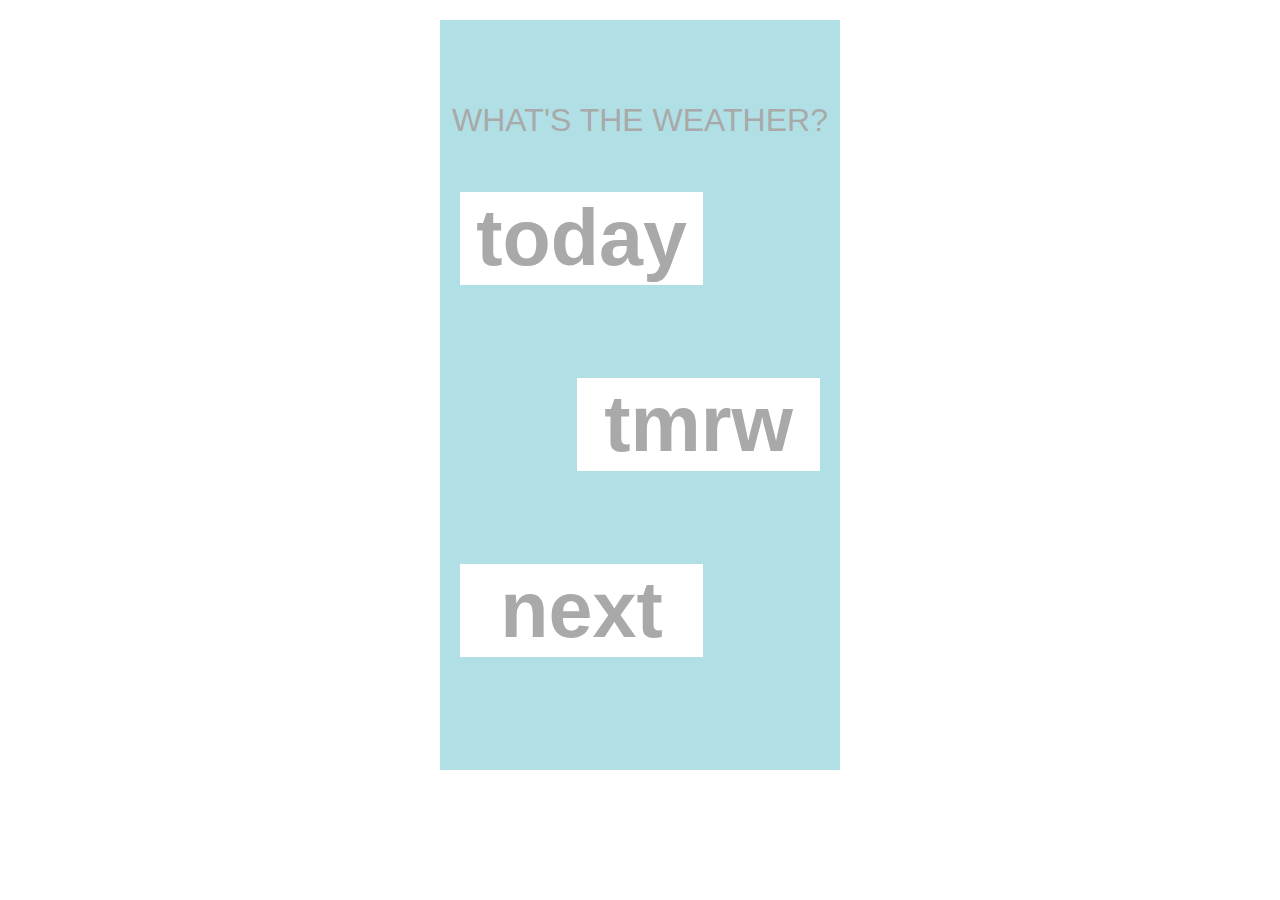
<file: assignment6/index.html>
<!DOCTYPE html>
<html>
<head>
	<link href="artf.css" rel="stylesheet" type="text/css">
</head>
<body>
	<div id="container"><p>WHAT'S THE WEATHER?</p>
	<div id="box1"><h1><a href="today.html">today</a></h1></div>
	<div id="box2"><h1><a href="tmrw.html">tmrw</a></h1></div>
	<div id="box3"><h1><a href="next.html">next</a></h1></div>
	</div>
</body>
</html>
</file>
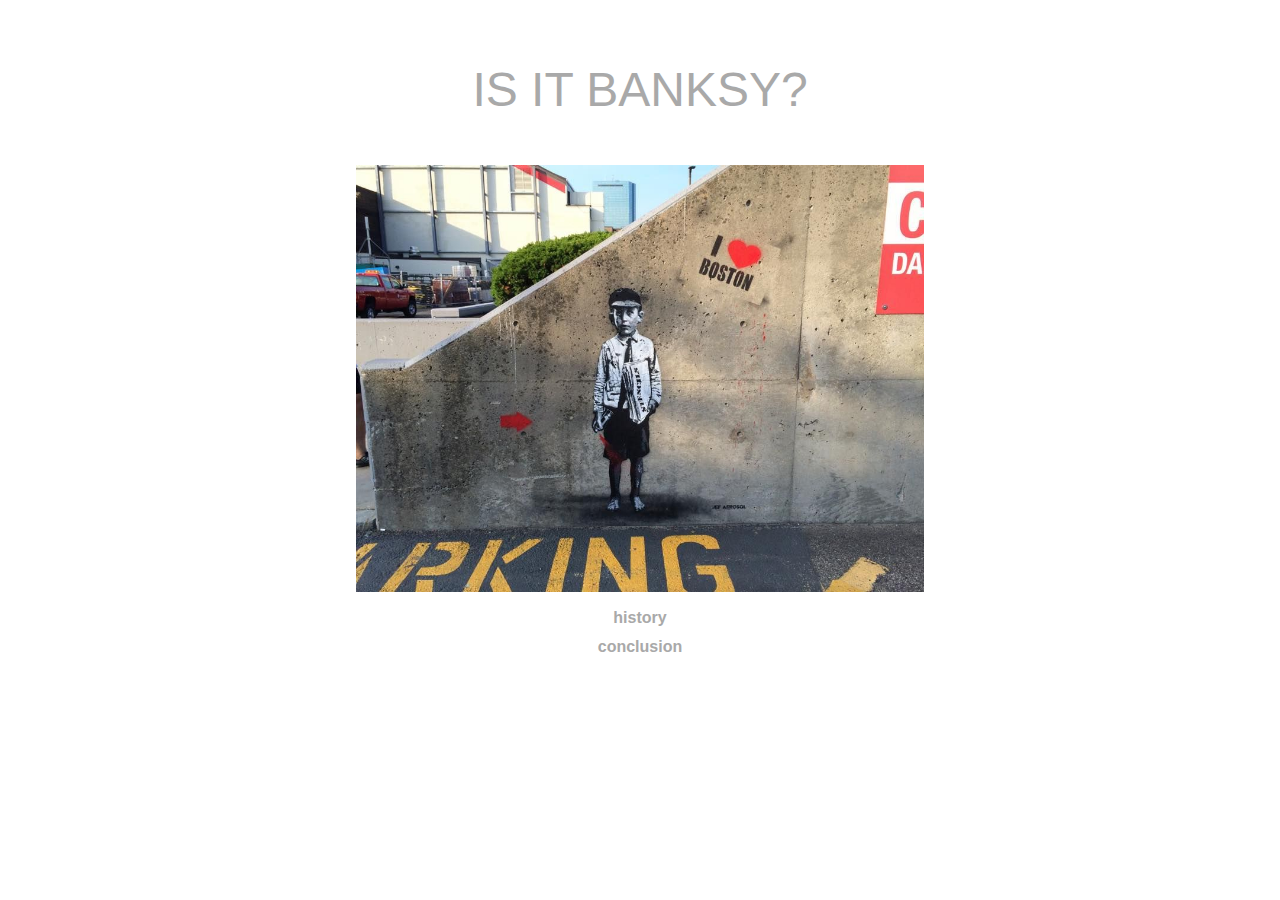
<file: assignment7/index.html>
<!DOCTYPE html>
<html>
<head>
	<meta name="viewport" content="width=device-wicth,initial-scale=1.0">
	<link href="assignment7.css" rel="stylesheet" type="text/css">
</head>
<body>
	<div id="container"><p>IS IT BANKSY?</p>
	<img src="f0a802c8c7732d4061f454baa9f5d237.jpg" class="center"></div>
	<div id="box1"><h1><a href="file:///Users/ericamoore/Downloads/ARTF2223%20Assignment%207/history.html">history</a></h1></div>
	<div id="box2"><h1><a href="file:///Users/ericamoore/Downloads/ARTF2223%20Assignment%207/conclusion.html">conclusion</a></h1></div>
	</div>
</body>
</html>
</file>
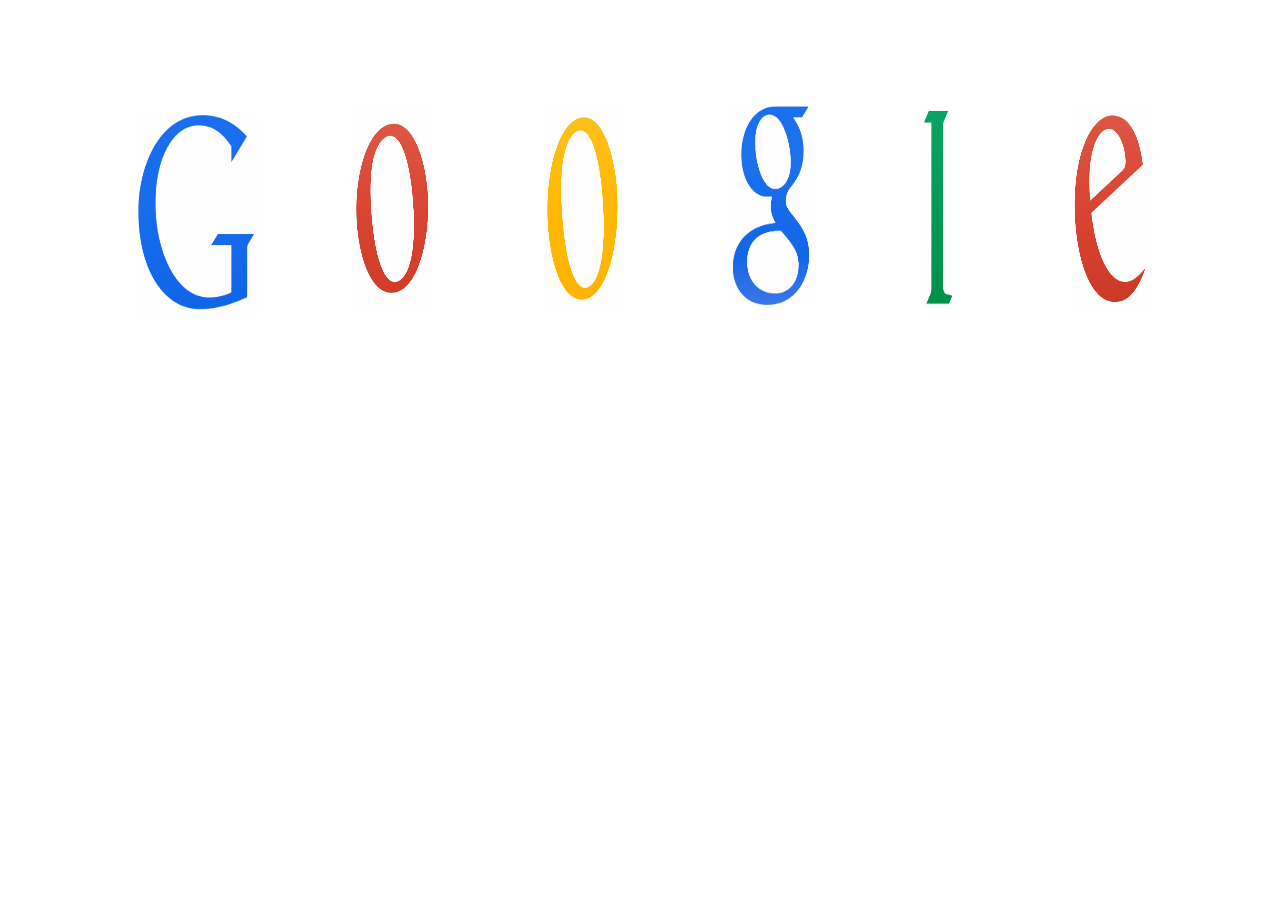
<file: finalproject/index.html>
<!DOCTYPE html> 
<html>

<head>

  <meta charset="utf-8">
  <title>tea google doodle</title>

  <link href="doodle.css" rel="stylesheet" type="text/css">
  <style type="text/css" media="screen"></style>
</head>

<body>
  <div class="container"> 

    <div id="G1hold">
      <a href="doodleinfo.html" target="_self">
        <div id="G1"></div>
      </a>
    </div>

    <div class="txthold">
      <a href="doodleinfo.html" target="_self">
        <div id="o1"></div>
      </a>
    </div>

    <div class="txthold">
      <a href="doodleinfo.html" target="_self">
        <div id="o2"></div>
      </a>
    </div>

    <div class="txthold">
      <a href="doodleinfo.html" target="_self">
        <div id="g2"></div>
      </a>
    </div>

    <div id="lhold">
      <a href="doodleinfo.html" target="_self">
        <div id="l"></div>
      </a>
    </div>

    <div class="txthold">
      <a href="doodleinfo.html" target="_self">
        <div id="e"></div>
      </a>
    </div>
  </div>
    
  
</body>
</html>
</file>
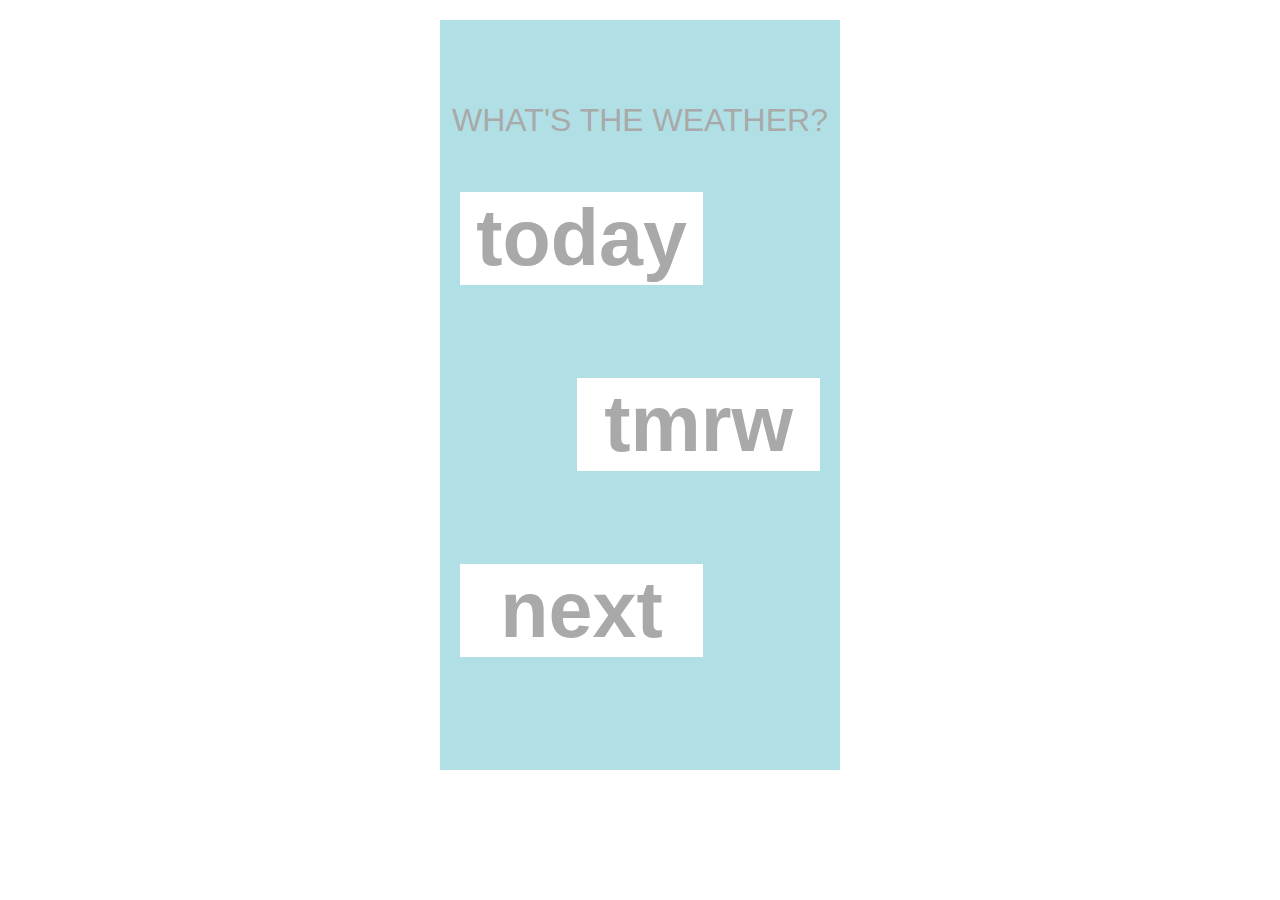
<file: newfolder/index.html>
<!DOCTYPE html>
<html>
<head>
	<link href="artf.css" rel="stylesheet" type="text/css">
</head>
<body>
	<div id="container"><p>WHAT'S THE WEATHER?</p>
	<div id="box1"><h1><a href="file:///Users/ericamoore/Downloads/ARTF2223%20Assignment%206/today.html">today</a></h1></div>
	<div id="box2"><h1><a href="file:///Users/ericamoore/Downloads/ARTF2223%20Assignment%206/tmrw.html">tmrw</a></h1></div>
	<div id="box3"><h1><a href="file:///Users/ericamoore/Downloads/ARTF2223%20Assignment%206/next.html">next</a></h1></div>
	</div>
</body>
</html>
</file>
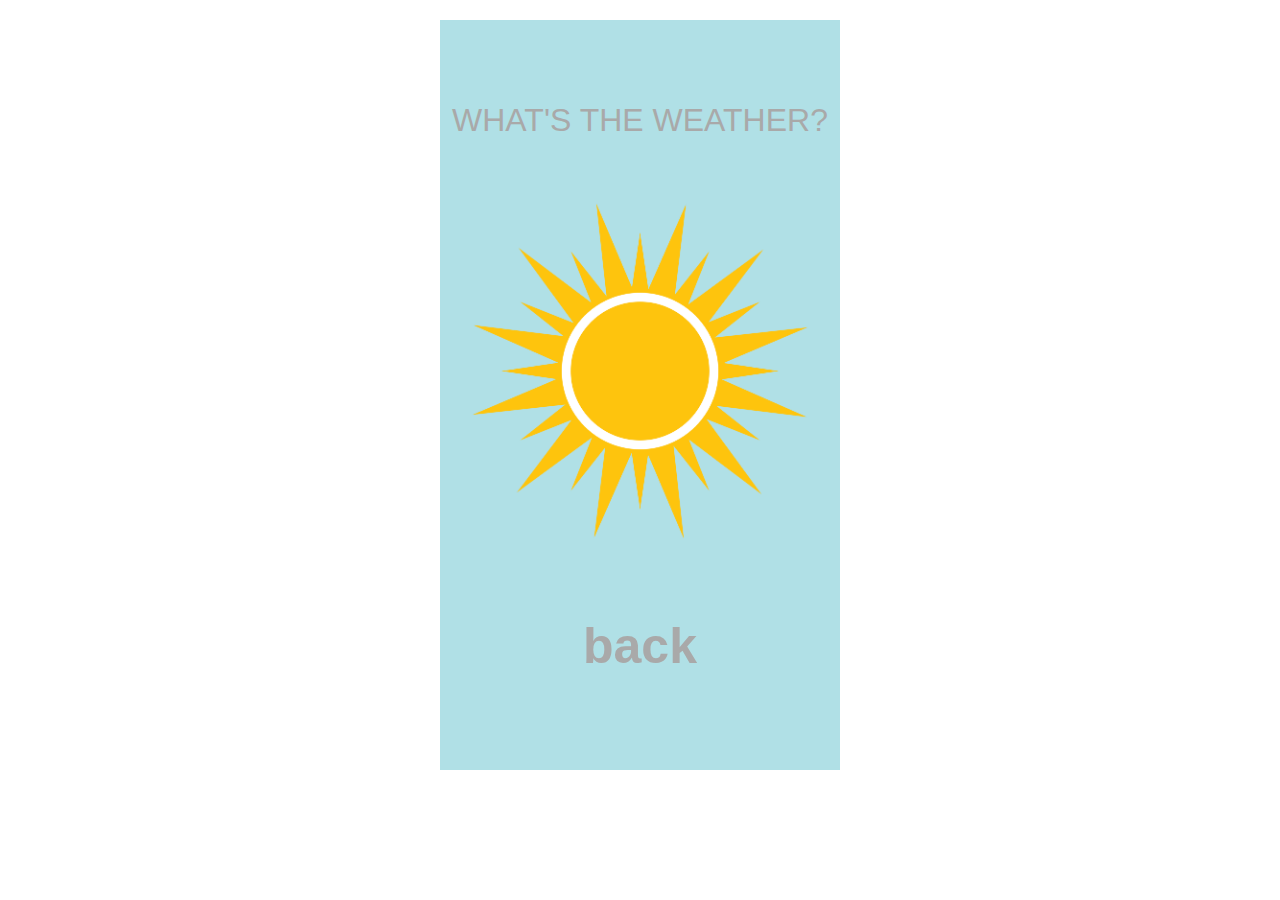
<file: tmrw.html>
<!DOCTYPE html>
<html>
<head>
	<link href="artf.css" rel="stylesheet" type="text/css">
</head>
<body>
	<div id="container"><p>WHAT'S THE WEATHER?</p>
	<img src="561-1.png" width=400 height=400>
	<h2><a href="file:///Users/ericamoore/Downloads/ARTF2223%20Assignment%206/index.html">back</a></h2></div>
	</div>
</body>
</html>
</file>
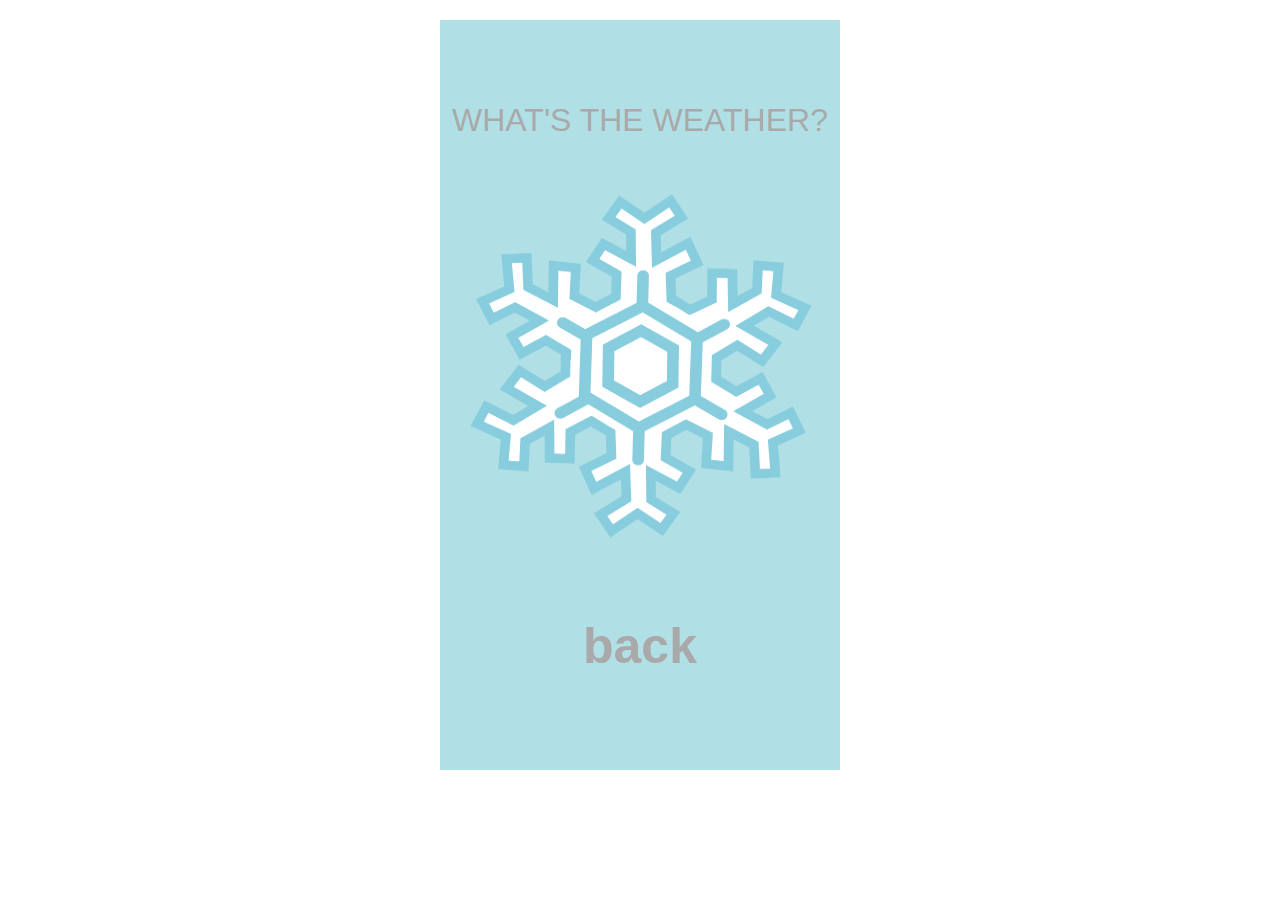
<file: assignment6/next.html>
<!DOCTYPE html>
<html>
<head>
	<link href="artf.css" rel="stylesheet" type="text/css">
</head>
<body>
	<div id="container"><p>WHAT'S THE WEATHER?</p>
	<img src="snowflakes_PNG7593.png" width=400 height=400>
	<h2><a href="file:///Users/ericamoore/Downloads/ARTF2223%20Assignment%206/index.html">back</a></h2></div>
	</div>
</body>
</html>
</file>
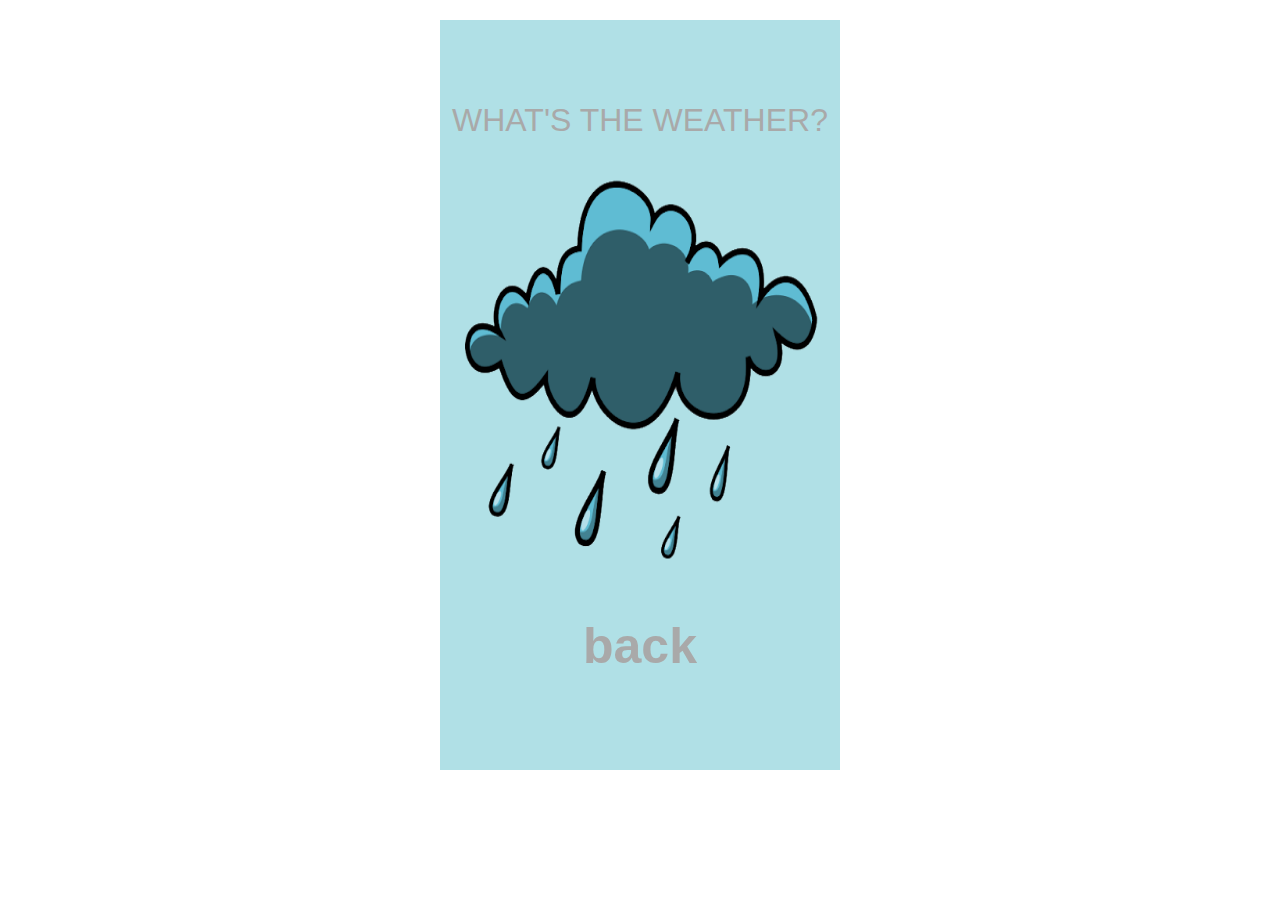
<file: assignment6/today.html>
<!DOCTYPE html>
<html>
<head>
	<link href="artf.css" rel="stylesheet" type="text/css">
</head>
<body>
	<div id="container"><p>WHAT'S THE WEATHER?</p>
	<img src="unnamed.png" width=400 height=400>
	<h2><a href="index.html">back</a></h2></div>
	</div>
</body>
</html>
</file>
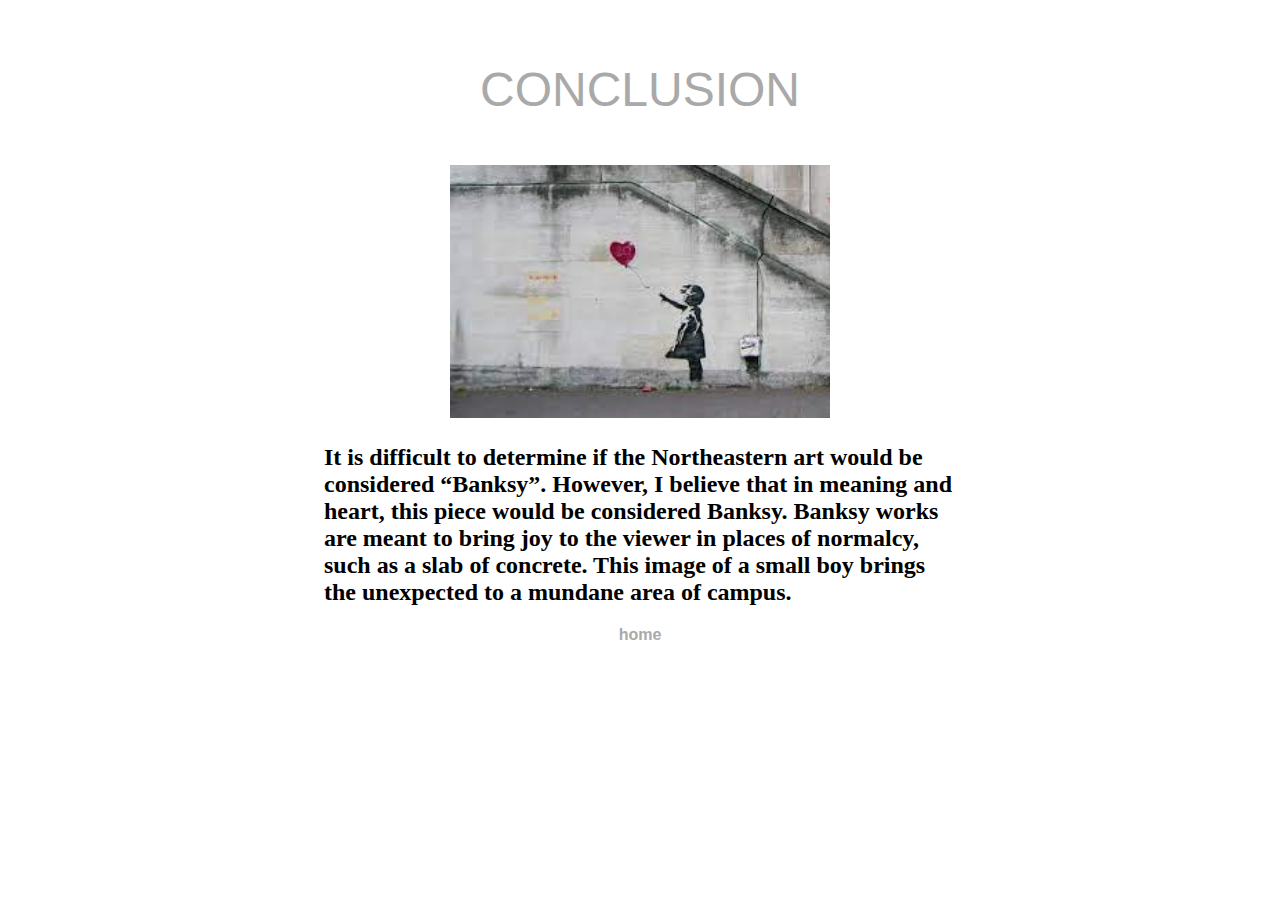
<file: assignment7/conclusion.html>
<!DOCTYPE html>
<html>
<head>
	<meta name="viewport" content="width=device-wicth,initial-scale=1.0">
	<link href="assignment7.css" rel="stylesheet" type="text/css">
</head>
<body>
	<div id="container"><p>CONCLUSION</p>
		<img src="download.jpg" class="center3"></div>
	<div id="box3"><h2>It is difficult to determine if the Northeastern art 
would be considered “Banksy”. However, I believe 
that in meaning and heart, this piece would be
considered Banksy. Banksy works are meant to 
bring joy to the viewer in places of normalcy, such
as a slab of concrete. This image of a small boy 
brings the unexpected to a mundane area of 
campus.
</h2></div>
	<div id="box4"><h1><a href="index.html">home</a></h1></div>
</body>
</html>
</file>
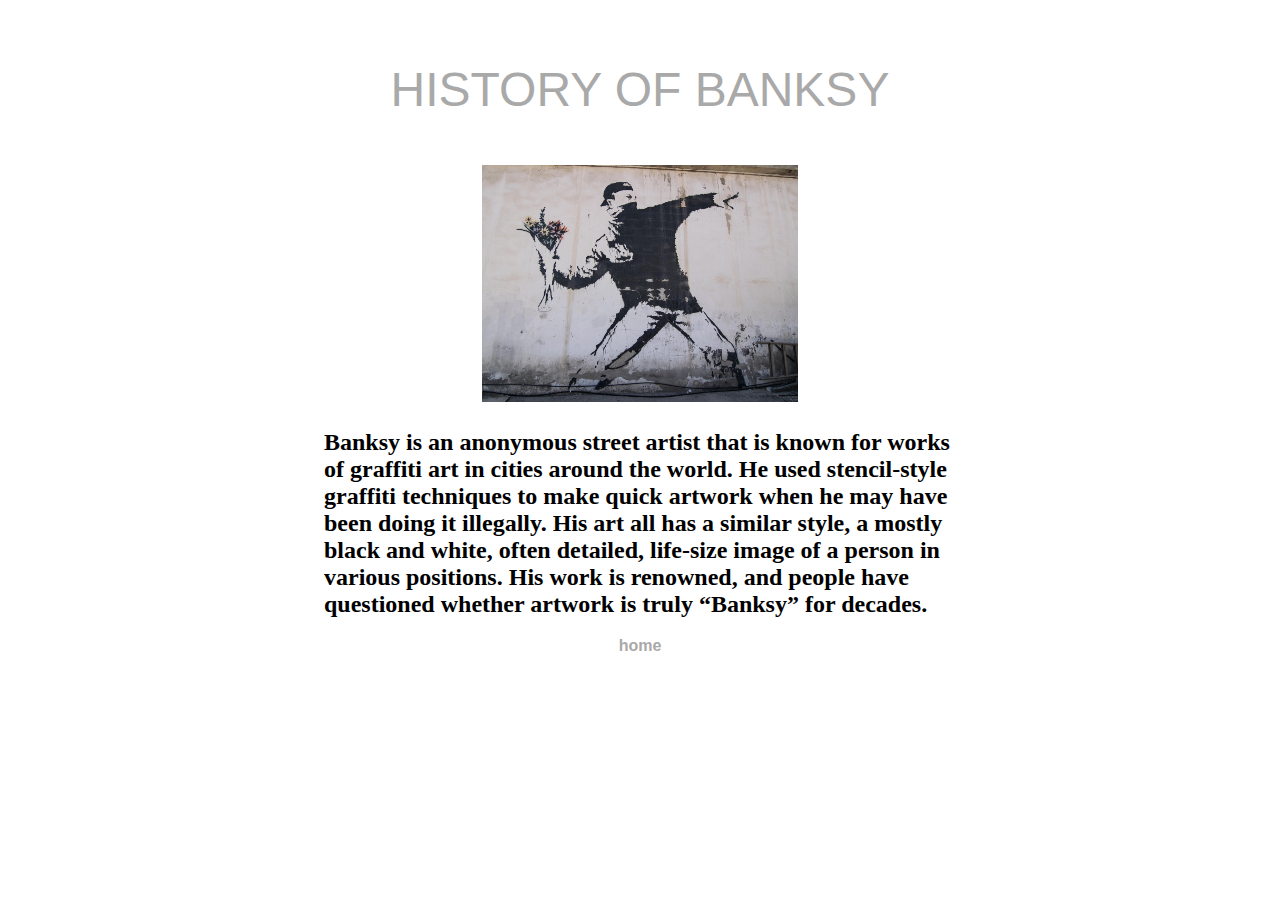
<file: assignment7/history.html>
<!DOCTYPE html>
<html>
<head>
	<meta name="viewport" content="width=device-wicth,initial-scale=1.0">
	<link href="assignment7.css" rel="stylesheet" type="text/css">
</head>
<body>
	<div id="container"><p>HISTORY OF BANKSY</p>
		<img src="banksy-flower-thrower.jpg" class="center2"></div>
	<div id="box3"><h2>Banksy is an anonymous street artist that is known 
for works of graffiti art in cities around the world. 
He used stencil-style graffiti techniques to make 
quick artwork when he may have been doing it 
illegally. His art all has a similar style, a mostly
black and white, often detailed, life-size image of a 
person in various positions. His work is renowned, 
and people have questioned whether artwork is 
truly “Banksy” for decades.
</h2></div>
	<div id="box4"><h1><a href="index.html">home</a></h1></div>
</body>
</html>
</file>
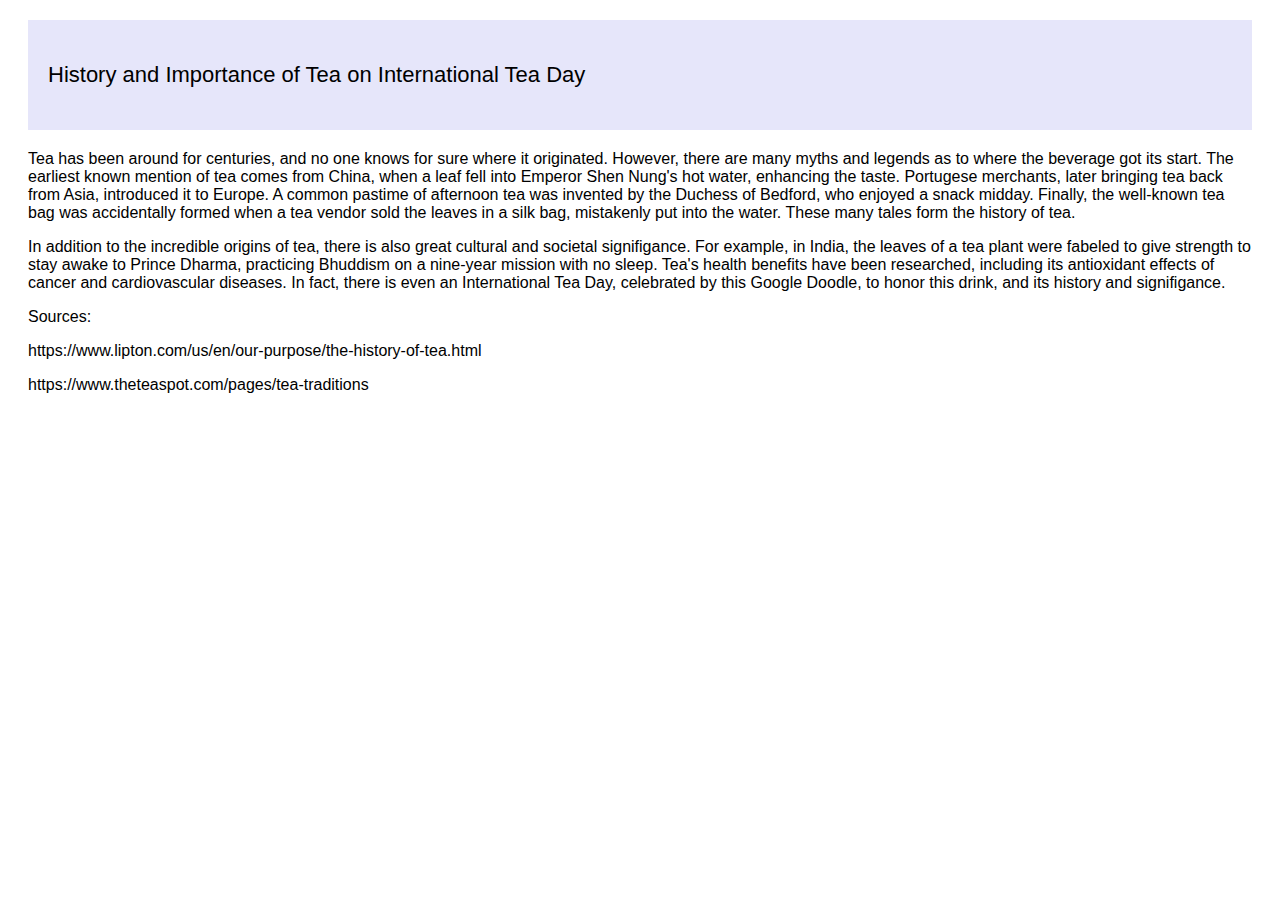
<file: finalproject/doodleinfo.html>
<!DOCTYPE html>
<html>
<head>
  <meta charset="utf-8">
  <title>tea google doodle</title>
  <link rel="stylesheet" type="text/css" href="doodle.css">
</head>

<body>

  <div id="title">
    <p>History and Importance of Tea on International Tea Day</p>
  </div>

  <div id="txt">
    <p>Tea has been around for centuries, and no one knows for sure where it originated. However, there are many myths and legends as to where the beverage got its start. The earliest known mention of tea comes from China, when a leaf fell into Emperor Shen Nung's hot water, enhancing the taste. Portugese merchants, later bringing tea back from Asia, introduced it to Europe. A common pastime of afternoon tea was invented by the Duchess of Bedford, who enjoyed a snack midday. Finally, the well-known tea bag was accidentally formed when a tea vendor sold the leaves in a silk bag, mistakenly put into the water. These many tales form the history of tea.</p>
    <p>In addition to the incredible origins of tea, there is also great cultural and societal signifigance. For example, in India, the leaves of a tea plant were fabeled to give strength to stay awake to Prince Dharma, practicing Bhuddism on a nine-year mission with no sleep. Tea's health benefits have been researched, including its antioxidant effects of cancer and cardiovascular diseases. In fact, there is even an International Tea Day, celebrated by this Google Doodle, to honor this drink, and its history and signifigance.</p>
    <p>Sources:</p>
    <p>https://www.lipton.com/us/en/our-purpose/the-history-of-tea.html</p>
    <p>https://www.theteaspot.com/pages/tea-traditions</p>
  </div>

</body>

</html>
</file>
<file: assignment6/artf.css>
body{
	background-color: white;
}
a:link{
	color: darkgrey;
	text-decoration: none;
}
a:visited{
	color: darkgrey;
}
a:hover{
	color: dimgrey;
}
ul {
  list-style-type: none;
  margin: 0;
  padding: 0;
}
p{
	font-family:sans-serif;
	font-size:32px;
	text-align:center;
	color:darkgrey;
}
h1{
	font-family: sans-serif;
	font-size:79px;
	text-align:center;
	font-style: bold;
	color: dimgrey;
}
#container{
	width:400px;
	height:700px;
	background-color:powderblue;
	margin-top:20px;
	margin-right:auto;
	margin-left:auto;
	padding-top: 50px;
}
#box1{
	width:243px;
	height:93px;
	background-color:white;
	margin-left: 20px;
}
#box2{
	width:243px;
	height:93px;
	background-color:white;
	margin-top: 93px;
	margin-left: 137px;
}
#box3{
	width:243px;
	height:93px;
	background-color:white;
	margin-top: 93px;
	margin-left: 20px;
}	
#box4{
	width: 100px;
	height: 40px;
background-color:white;
}
h2{
	font-family: sans-serif;
	font-size:50px;
	text-align:center;
	color: white;
}
</file>
<file: assignment7/assignment7.css>
head{
	background-color: white;
	max-width: auto; 
	height:10%;
}
body{
	background-color: white;
	max-width: auto; 
	max-height:auto;
}
a:link{
	color: darkgrey;
	text-decoration: none;
}
a:visited{
	color: darkgrey;
}
a:hover{
	color: dimgrey;
}
ul {
  list-style-type: none;
  margin: 0;
  padding: 0;
}
p{
	font-family:sans-serif;
	font-size:300%;
	text-align:center;
	color:darkgrey;
}
h1{
	font-family: sans-serif;
	font-size:100%;
	text-align:center;
	font-style: bold;
	color: dimgrey;
}
#container{
	width:100%;
	height:90%;
	background-color:white;
	margin-right:auto;
	margin-left:auto;
	padding-top: .5%;
	padding-bottom: .5%;
}
#box1{
	width:20%;
	height:20%;
	background-color:white;
	margin: auto;
}
#box2{
	width:20%;
	height:20%;
	background-color:white;
	margin: auto;
}
#box3{
	width:50%;
	height:50%;
	background-color:white;
	margin:auto;
}	
#box4{
	width:20%;
	height:20%;
	background-color:white;
	margin:auto;
	margin:auto;
}
#h2{
	font-family: sans-serif;
	font-size:20%;
	text-align:left;
	color: dimgrey;
}
.center {
  display: block;
  margin-left: auto;
  margin-right: auto;
  width: 45%;
}
.center2 {
  display: block;
  margin-left: auto;
  margin-right: auto;
  width: 25%;
}
.center3 {
  display: block;
  margin-left: auto;
  margin-right: auto;
  width: 30%;
}
</file>
<file: finalproject/doodle.css>
@charset "utf-8";
  
body {
  background-color: white;
}

a:visited { 
  color: none; 
  border: none;
  text-decoration: none; 
}
a:link {
  color: #666;
  border: none;
  text-decoration: none;
  cursor: none;
 }

a:active {  
  color: #666;
  border: none;
  text-decoration: none;
}

.container {
  width: 1150px;
  height: 230px;
  margin-top: 100px;
  margin-left: auto;
  margin-right: auto;
  background: white;
    padding-right: 5px;
}

.txthold {
  width: 170px;
  height: 200px;
  margin: auto;
  background: white;
  padding-left: 20px;
  float:left;
}

#G1hold {
  width: 170px;
  height: 200px;
  margin-left: 40px;
  background: white;
  padding-left: 0px;
  float:left;
}

#G1 {
  position: relative;
    height: 200px;
    width: 120px;
    background-image: url(gg-g1.png);
    background-repeat: no-repeat;
    background-size: 120px 200px;
    cursor: pointer;
    margin-left: 35px;
    margin-top: 15px
}

#G1:hover{
  position: relative;
    height: 200px;
    width: 200px;
    background-image: url(teapot.png);
    background-repeat: no-repeat;
    background-size: 200px 200px;
    cursor: pointer;
    margin-top: 0px;
    margin-left: 0px;
}


#o1 {
  position: relative;
    height: 200px;
    width: 80px;
    background-image: url(gg-o1.png);
    background-repeat: no-repeat;
    background-size: 80px 200px;
    cursor: pointer;
    margin-left: 60px;
    margin-top: 10px;
}

#o1:hover{
  position: relative;
    height: 200px;
    width: 200px;
    background-image: url(teacup.png);
    background-repeat: no-repeat;
    background-size: 200px 200px;
    cursor: pointer;
    margin-left: 0px;
    margin-top: 0px;
}

#o2 {
  position: relative;
    height: 200px;
    width: 80px;
    background-image: url(gg-o2.png);
    background-repeat: no-repeat;
    background-size: 80px 200px;
    cursor: pointer;
    margin-left: 60px;
    margin-top: 10px;
}

#o2:hover{
  position: relative;
    height: 200px;
    width: 200px;
    background-image: url(teacup.png);
    background-repeat: no-repeat;
    background-size: 200px 200px;
    cursor: pointer;
    margin-left: 0px;
    margin-top: 0px;
}


#g2 {
  position: relative;
    height: 200px;
    width: 80px;
    background-image: url(gg-g2.png);
    background-repeat: no-repeat;
    background-size: 80px 200px;
    cursor: pointer;
    margin-left: 60px;
    margin-top: 5px;
}

#g2:hover{
  position: relative;
    height: 200px;
    width: 200px;
    background-image: url(teabag.png);
    background-repeat: no-repeat;
    background-size: 200px 200px;
    cursor: pointer;
    margin-left: 0px;
    margin-top: 0px;
}

#lhold {
  width: 150px;
  height: 200px;
  margin-right: 0px;
  background: white;
  padding-left: 20px;
  float:left;
}

#l {
  position: relative;
    height: 200px;
    width: 30px;
    background-image: url(gg-l.png);
    background-repeat: no-repeat;
    background-size: 30px 200px;
    cursor: pointer;
    margin-left: 60px;
    margin-top: 10px;
}


#l:hover{
  position: relative;
    height: 200px;
    width: 200px;
    background-image: url(spoon.png);
    background-repeat: no-repeat;
    background-size: 200px 200px;
    cursor: pointer; 
    margin-left: 0px;
    margin-top: 0px;
}

#e {
  position: relative;
    height: 200px;
    width: 80px;
    background-image: url(gg-e.png);
    background-repeat: no-repeat;
    background-size: 80px 200px;
    cursor: pointer;
    margin-left: 40px;
    margin-top: 10px;
}

#e:hover{
  position: relative;
    height: 200px;
    width: 200px;
    background-image: url(teacupe.png);
    background-repeat: no-repeat;
    background-size: 200px 200px;
    cursor: pointer;
    margin-top: 0px;
    margin-left: -15px;
}

#txtcontainer{
  width: 1200px;
  background-color: white;
  margin-top: 50px;
  padding-top: 20px;
  margin: auto;
  border-style: dashed;
}

#text{
  width: 85%;
  margin-top: 20px;
  padding-left: 90px;
  font-size: 20px;
  text-align: center;
}
#title{
  font-family: Arial, sans-serif;
  font-size: 22px;
  margin: 20px;
  padding: 20px;
  background-color: lavender;
}

#txt{
  font-family: Arial, sans-serif;
  font-size: 16px;
  margin: 20px;
}
</file>
<file: newfolder/artf.css>
body{
	background-color: white;
}
a:link{
	color: darkgrey;
	text-decoration: none;
}
a:visited{
	color: darkgrey;
}
a:hover{
	color: dimgrey;
}
ul {
  list-style-type: none;
  margin: 0;
  padding: 0;
}
p{
	font-family:sans-serif;
	font-size:32px;
	text-align:center;
	color:darkgrey;
}
h1{
	font-family: sans-serif;
	font-size:79px;
	text-align:center;
	font-style: bold;
	color: dimgrey;
}
#container{
	width:400px;
	height:700px;
	background-color:powderblue;
	margin-top:20px;
	margin-right:auto;
	margin-left:auto;
	padding-top: 50px;
}
#box1{
	width:243px;
	height:93px;
	background-color:white;
	margin-left: 20px;
}
#box2{
	width:243px;
	height:93px;
	background-color:white;
	margin-top: 93px;
	margin-left: 137px;
}
#box3{
	width:243px;
	height:93px;
	background-color:white;
	margin-top: 93px;
	margin-left: 20px;
}	
#box4{
	width: 100px;
	height: 40px;
background-color:white;
}
h2{
	font-family: sans-serif;
	font-size:50px;
	text-align:center;
	color: white;
}
</file>
<file: artf.css>
body{
	background-color: white;
}
a:link{
	color: darkgrey;
	text-decoration: none;
}
a:visited{
	color: darkgrey;
}
a:hover{
	color: dimgrey;
}
ul {
  list-style-type: none;
  margin: 0;
  padding: 0;
}
p{
	font-family:sans-serif;
	font-size:32px;
	text-align:center;
	color:darkgrey;
}
h1{
	font-family: sans-serif;
	font-size:79px;
	text-align:center;
	font-style: bold;
	color: dimgrey;
}
#container{
	width:400px;
	height:700px;
	background-color:powderblue;
	margin-top:20px;
	margin-right:auto;
	margin-left:auto;
	padding-top: 50px;
}
#box1{
	width:243px;
	height:93px;
	background-color:white;
	margin-left: 20px;
}
#box2{
	width:243px;
	height:93px;
	background-color:white;
	margin-top: 93px;
	margin-left: 137px;
}
#box3{
	width:243px;
	height:93px;
	background-color:white;
	margin-top: 93px;
	margin-left: 20px;
}	
#box4{
	width: 100px;
	height: 40px;
background-color:white;
}
h2{
	font-family: sans-serif;
	font-size:50px;
	text-align:center;
	color: white;
}
</file>
